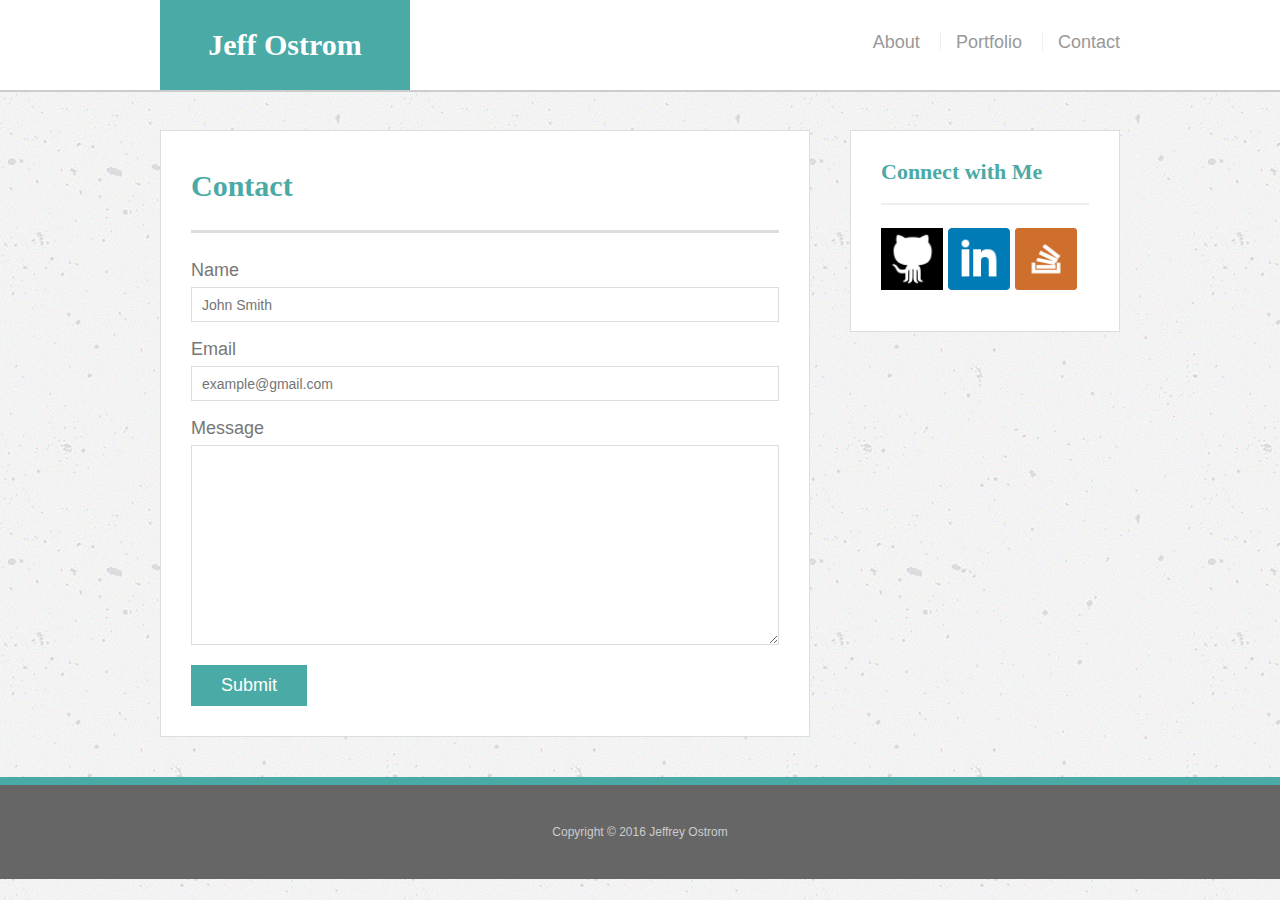
<file: contact.html>
<!doctype html>
<html lang="en-us">

<head>
  <meta charset="UTF-8">
  <title>Jeff's Portfolio</title>
  <meta name="viewport" content="width=device-width">
  <link rel="stylesheet" type="text/css" href="assets/css/reset.css">
  <link rel="stylesheet" type="text/css" href="assets/css/style.css">
</head>

<body>

  <header id="masthead">
    <div class="container">
      <a href="index.html" id="logo">Jeff Ostrom</a>
      <nav>
        <a href="index.html">About</a>
        <a href="portfolio.html">Portfolio</a>
        <a href="contact.html">Contact</a>
      </nav>
    </div>
  </header>

  <div id="main-container" class="container">
    <section class="main-section">
      <h1>Contact</h1>

      <form id="contact-form">
        <ul>
          <li>
            <label for="name">Name</label>
            <input type="text" id="name" name="name" placeholder="John Smith" required="required">
          </li>
          <li>
            <label for="email">Email</label>
            <input type="email" id="email" name="email" placeholder="example@gmail.com" required="required">
          </li>
          <li>
            <label for="message">Message</label>
            <textarea id="message" name="message" required="required"></textarea>
          </li>
        </ul>
        <input type="submit">
      </form>

    </section>

    <section class="sidebar">
      <div id="connect">
        <h2>Connect with Me</h2>

          <a href="https://github.com/JeffOstrom"><img src="assets/images/github.png" class="social" alt="GitHub" /></a>
          <a href="https://www.linkedin.com/in/jeffreyostrom/"><img src="assets/images/if_square-linkedin_317725.png" class="social" alt="LinkedIn" /></a>
          <a href="https://stackoverflow.com/"><img src="assets/images/stackoverflow.png" class="social" alt="Stack Overflow" /></a>
      </div>
    </section>
  </div>

  <footer>
    <div class="container">
      Copyright &copy; 2016 Jeffrey Ostrom
    </div>
  </footer>
</body>

</html>
</file>
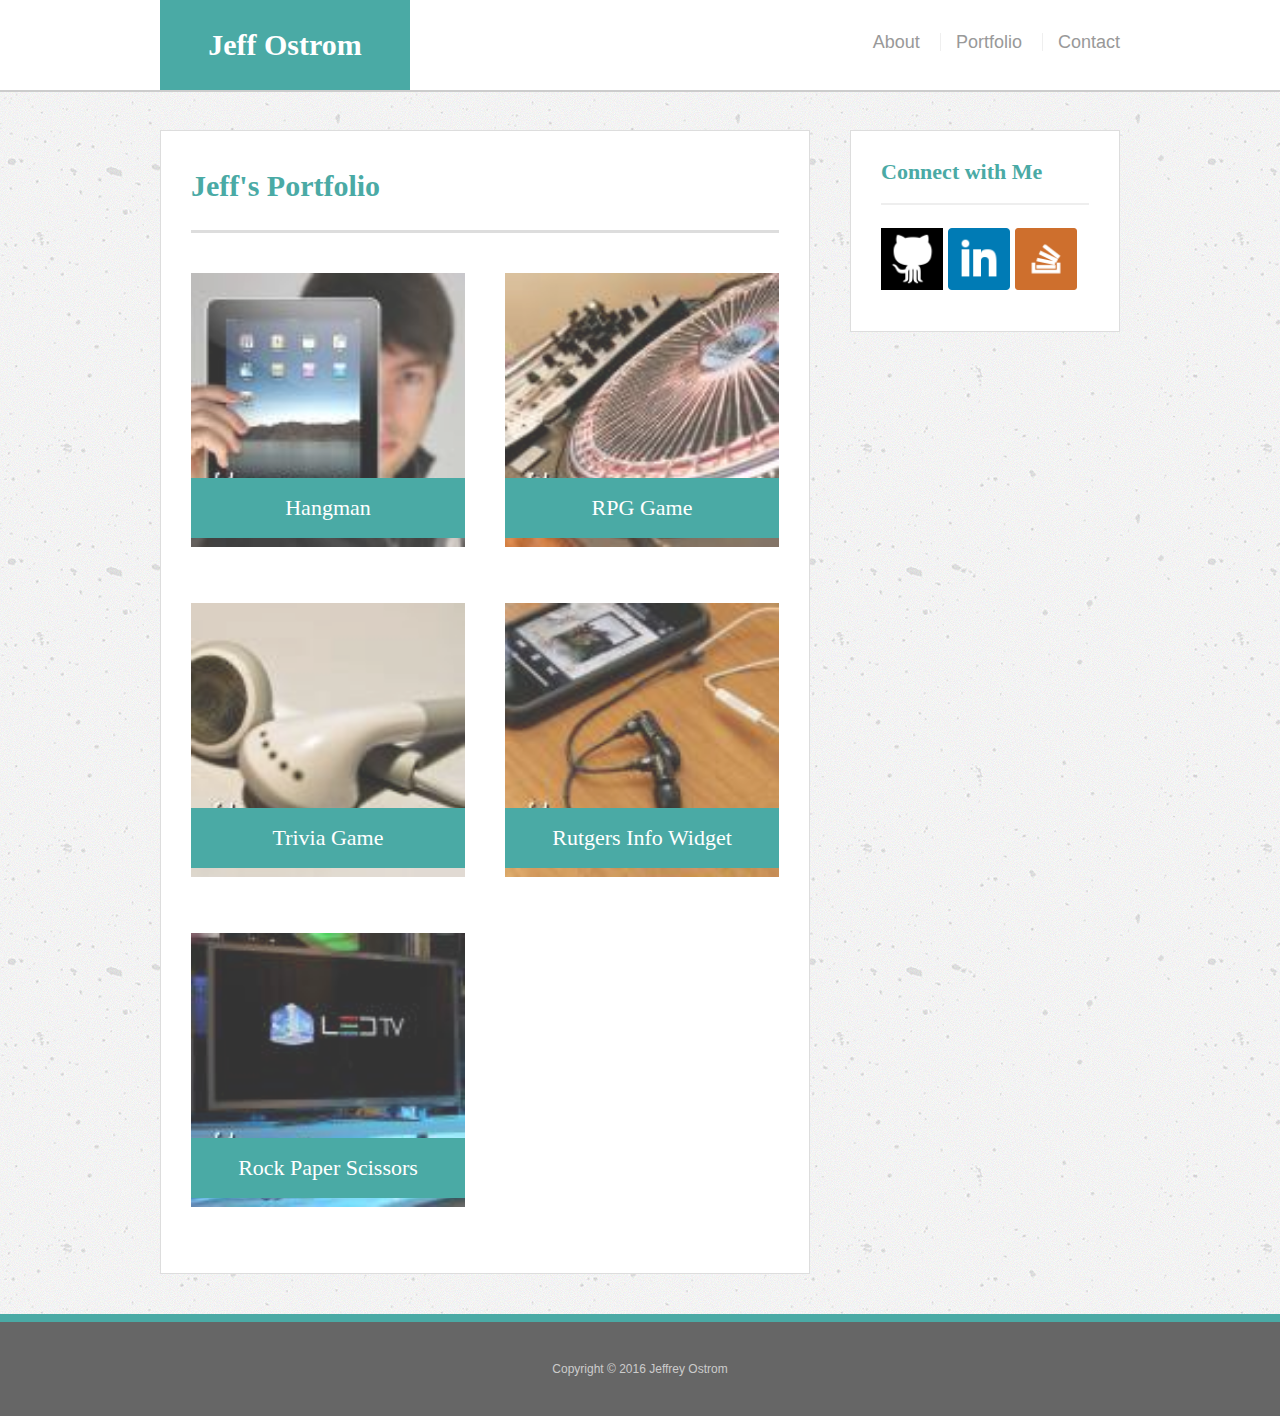
<file: portfolio.html>
<!doctype html>
<html lang="en-us">

<head>
  <meta charset="UTF-8">
  <title>Jeff's Portfolio</title>
  <meta name="viewport" content="width=device-width">
  <link rel="stylesheet" type="text/css" href="assets/css/reset.css">
  <link rel="stylesheet" type="text/css" href="assets/css/style.css">
</head>

<body>

  <header id="masthead">
    <div class="container">
      <a href="index.html" id="logo">Jeff Ostrom</a>
      <nav>
        <a href="index.html">About</a>
        <a href="portfolio.html">Portfolio</a>
        <a href="contact.html">Contact</a>
      </nav>
    </div>
  </header>

  <div id="main-container" class="container">
    <section class="main-section">
      <h1>Jeff's Portfolio</h1>

      <div class="work">
        <img src="assets/images/hangman.jpeg" alt="hangman">

        <h3>Hangman</h3>
      </div>
      <div class="work">
        <img src="assets/images/rodrigo senna.jpeg" alt="RPG Game">

        <h3>RPG Game</h3>
      </div>
      <div class="work">
        <img src="assets/images/TalAtlas.jpeg" alt="Trivia Game">

        <h3>Trivia Game</h3>
      </div>
      <div class="work">
        <img src="assets/images/Yutaka Tsutano.jpeg" alt="Rutgers Info Widget">

        <h3>Rutgers Info Widget</h3>
      </div>
      <div class="work">
        <img src="assets/images/Krynsky.jpeg" alt="Rock Paper Scissors">

        <h3>Rock Paper Scissors</h3>
      </div>

    </section>

    <section class="sidebar">
      <div id="connect">
        <h2>Connect with Me</h2>

        <a href="https://github.com/JeffOstrom"><img src="assets/images/github.png" class="social" alt="GitHub" /></a>
        <a href="https://www.linkedin.com/in/jeffreyostrom/"><img src="assets/images/if_square-linkedin_317725.png" class="social" alt="LinkedIn" /></a>
        <a href="https://stackoverflow.com/"><img src="assets/images/stackoverflow.png" class="social" alt="Stack Overflow" /></a>
      </div>
    </section>
  </div>

  <footer>
    <div class="container">
      Copyright &copy; 2016 Jeffrey Ostrom
    </div>
  </footer>
</body>
</file>
<file: assets/css/style.css>
body {
  font-family: Arial, "Helvetica Neue", Helvetica, sans-serif;
  font-size: 18px;
  line-height: 34px;
  color: #777;
  background: url("../images/concrete.png");
}

* {
  box-sizing: border-box;
}

/* general */

.container {
  width: 100%;
  max-width: 960px;
  margin: 0 auto;
  clear: both;
}

h1,
h2,
h3,
p {
  margin-bottom: 20px;
}

p:last-child {
  margin-bottom: 0;
}

h1,
h2,
h3 {
  font-family: Georgia, Times, "Times New Roman", serif;
  font-weight: 700;
  color: #4aaaa5;
}

h1 {
  padding-bottom: 20px;
  font-size: 30px;
  line-height: 49px;
  border-bottom: 3px solid #ddd;
}

h2,
h3 {
  font-size: 22px;
}

/* header */

#masthead {
  position: fixed;
  z-index: 99;
  width: 100%;
  margin: 0 0 30px;
  overflow: auto;
  color: #fff;
  background: #fff;
  border-bottom: 2px solid #ccc;
}

#logo {
  float: left;
  width: 250px;
  height: 90px;
  font-family: Georgia, Times, "Times New Roman", serif;
  font-size: 30px;
  font-weight: 700;
  line-height: 90px;
  color: #fff;
  text-align: center;
  text-decoration: none;
  background: #4aaaa5;
}

nav {
  float: right;
  margin-top: 25px;
}

nav a {
  display: inline-block;
  padding-left: 15px;
  margin-left: 15px;
  line-height: 18px;
  color: #999;
  text-decoration: none;
  border-left: 1px solid #efefef;
}

nav a:first-child {
  border-left: 0 none;
}

/* footer */

footer {
  padding: 30px 0;
  clear: both;
  font-size: 12px;
  color: #fff;
  color: #ccc;
  text-align: center;
  background: #666;
  border-top: 8px solid #4aaaa5;
}

/* sidebar */

.sidebar {
  float: right;
  width: 100%;
  max-width: 270px;
  padding: 30px;
  margin-bottom: 20px;
  background: #fff;
  border: 1px solid #ddd;
}

h3,
.sidebar h2 {
  padding-bottom: 20px;
  margin-bottom: 15px;
  line-height: 22px;
  border-bottom: 2px solid #eee;
}

.social {
  width: 62px;
  height: 62px;
  margin-top: 8px;
  margin-right: 5px;
}

.social:last-child {
  margin-right: 0;
}

/* main */

#main-container {
  padding-top: 130px;
}

.main-section {
  float: left;
  width: 100%;
  max-width: 650px;
  padding: 30px;
  margin: 0 0 40px;
  background: #fff;
  border: 1px solid #ddd;
}

/* portfolio page */

.work {
  position: relative;
  float: left;
  width: 274px;
  margin: 20px 0 25px;
  overflow: auto;
}

.work:nth-child(even) {
  margin-right: 40px;
}

.work img {
  width: 100%;
  border: 0 none;
  opacity: 0.8;
}

.work h3 {
  position: absolute;
  bottom: 20px;
  width: 100%;
  padding: 15px;
  margin-bottom: 0;
  font-weight: 300;
  line-height: 30px;
  color: #fff;
  text-align: center;
  background: #4aaaa5;
  border-bottom: 0;
}

.auth-image {
  float: left;
  width: 200px;
  height: auto;
  margin-top: 10px;
  margin-right: 25px;
}

/* contact page */

#contact-form ul {
  margin-bottom: 20px;
}

#contact-form li {
  margin-bottom: 10px;
}

label,
input[type=text],
input[type=email],
textarea {
  display: block;
  width: 100%;
}

input[type=text],
input[type=email],
textarea {
  height: 35px;
  padding: 0 10px;
  font-size: 14px;
  border: 1px solid #ddd;
}

textarea {
  height: 200px;
}

input[type=submit] {
  padding: 10px 30px;
  font-size: 18px;
  color: #fff;
  cursor: pointer;
  background: #4aaaa5;
  border: 0 none;
}
</file>
